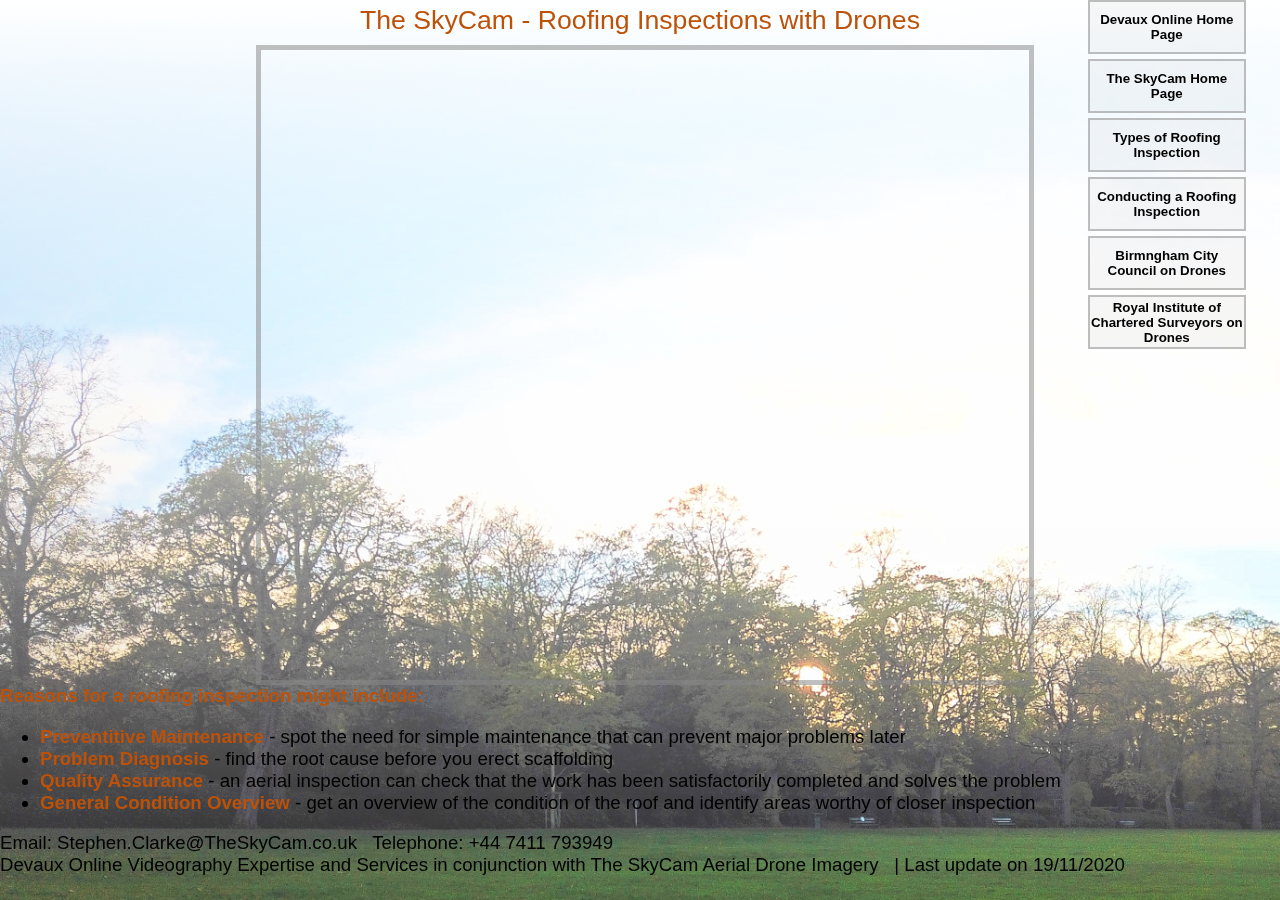
<file: articles/TheSkyCamRoofingShowreel.html>
<html>
<head>
<link rel='stylesheet' href='../assets/css/devauxonline.css'>
<script src='../assets/js/devauxonline.js'></script>
<title>Devaux Online</title>
</head>
<body>
<div class='bground'></div>
<div class='ArticleMenuBar'>
<div class='ArticleMenuItem' onclick='window.open("http://www.devauxonline.co.uk/", "_blank", "width=1600, height=900")'>Devaux Online Home Page</div>
<div class='ArticleMenuItem' onclick='window.open("http://www.theskycam.co.uk", "_blank", "width=1200, height=900")'>The SkyCam Home Page</div>
<div class='ArticleMenuItem' onclick='window.open("https://scportfolio.z16.web.core.windows.net/DevauxOnline/articles/TypesofRoofingInspection.html", "_blank", "width=1200, height=700")'>Types of Roofing Inspection</div>
<div class='ArticleMenuItem' onclick='window.open("https://scportfolio.z16.web.core.windows.net/DevauxOnline/articles/ConductingaRoofingInspection.html", "_blank", "width=1200, height=850")'>Conducting a Roofing Inspection</div>
<div class='ArticleMenuItem' onclick='window.open("https://www.birmingham.gov.uk/info/50221/birmingham_city_laboratories/1926/site_investigation_and_surveys/5", "_blank", "width=1200, height=900")'>Birmngham City Council on Drones</div>
<div class='ArticleMenuItem' onclick='window.open("https://www.rics.org/uk/news-insight/research/insights/drones-applications-and-compliance-for-surveyors/", "_blank", "width=1200, height=900")'>Royal Institute of Chartered Surveyors on Drones</div>
</div>
<div class='Article'>
<div class='TitleArticle'>The SkyCam - Roofing Inspections with Drones</div>
<div class='DefaultArticle'><div class="YouTubeEmbedArticle">
  <iframe frameborder="0" height="100%" width="100%"
    src="https://youtube.com/embed/DnfcwoAYZxw?autoplay=1&controls=0&showinfo=0&autohide=1">
  </iframe>
</div></div>
<div class='ArticleText'><div class='ArticleList'>
<b class='ArticleText'>Reasons for a roofing inspection might include:</b>
<ul class='ArticleText'>
<li class='ArticleText'><b class='ArticleText'>Preventitive Maintenance</b> - spot the need for simple maintenance that can prevent major problems later</li>

<li class='ArticleText'><b class='ArticleText'>Problem Diagnosis</b> - find the root cause before you erect scaffolding</li>

<li class='ArticleText'><b class='ArticleText'>Quality Assurance</b> - an aerial inspection can check that the work has been satisfactorily completed and solves the problem

<li class='ArticleText'><b class='ArticleText'>General Condition Overview</b> - get an overview of the condition of the roof and identify areas worthy of closer inspection</li></ul></div></div>
<div class='footer'>
Email: Stephen.Clarke@TheSkyCam.co.uk &nbsp Telephone: +44 7411 793949<br>
Devaux Online Videography Expertise and Services in conjunction with The SkyCam Aerial Drone Imagery &nbsp;
|&nbsp;Last update on 19/11/2020
</div>
</div>
</body>
</html>
</file>
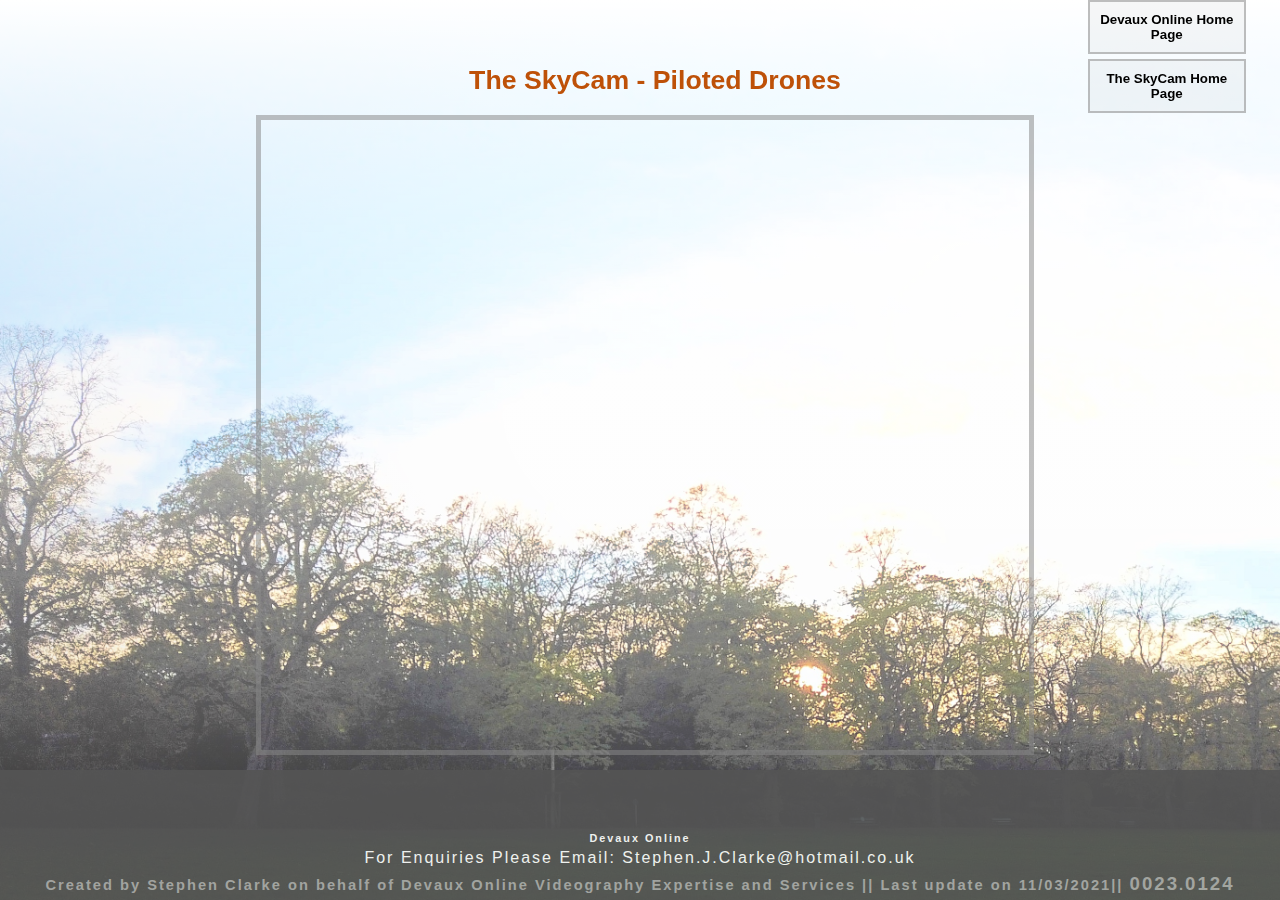
<file: articles/TheSkyCamShowreel.html>
<html>
<head>
<link rel='stylesheet' href='../assets/css/devauxonline.css'>
<script src='../assets/js/devauxonline.js'></script>
<title>Devaux Online</title>
</head>
<body>
<div id='imgbground' class='bground Home-display Gallery-display'></div>
<div id='imgbground-blur' class='bground-blur'></div>
<div class='ArticleMenuBar'><nav>
<div class='ArticleMenuItem' onclick='window.open("http://www.devauxonline.co.uk/", "_blank", "width=1600, height=900")'>Devaux Online Home Page</div>
<div class='ArticleMenuItem' onclick='window.open("http://www.theskycam.co.uk", "_blank", "width=1200, height=900")'>The SkyCam Home Page</div>
</nav></div>
<div class='Article'><article>
<div class='TitleArticle'><header><h1 class='TitleArticleText'>The SkyCam - Piloted Drones</h1></header></div>
<div class='DefaultArticle'><div class="YouTubeEmbedArticle">
  <iframe frameborder="0" height="100%" width="100%"
    src="https://youtube.com/embed/2t-9hdpqFBY?autoplay=1&controls=0&showinfo=0&autohide=1">
  </iframe>
</div></div>
<footer>
<ul class="social-networks" aria-label="Social Media">
<li><a aria-label="Facebook" href="http://www.facebook.com/" target="_blank" aria-label="Facebook"><i class="fab fa-facebook" ></i></a></li>
<li><a href="https://twitter.com/" target="_blank"   aria-label="Twitter"><i class="fab fa-twitter-square"></i></a></li>
<li><a href="http://www.youtube.com" target="_blank"  aria-label="YouTube"><i class="fab fa-youtube-square"></i></a></li>
<li><a href="http://www.instagram.com" target="_blank"  aria-label="Instagram"><i class="fab fa-instagram"></i></a></li>
</ul>
<p>Devaux Online</p>
<p class='enquiry'>For Enquiries Please Email: Stephen.J.Clarke@hotmail.co.uk</p>
<p class='d-none d-lg-inline footer-sm'>Created by Stephen Clarke on behalf of Devaux Online Videography Expertise and Services 
||&nbsp;Last update on 11/03/2021||&nbsp;<span id='HTMLSerNo'>0023</span>.<span id='CSSSerNo'></span><span id='JSSerNo'></span></p></footer>
</article></div>
</body>
</html>
</file>
<file: assets/css/devauxonline.css>
/* Imported Google Fonts */
@import url('https://fonts.googleapis.com/css?family=Merienda+One|Open+Sans&display=swap');
@import url('https://fonts.googleapis.com/css?family=Oswald|Lato:300');

/* Variable */
:root{
--menubuttonwidth: 20%;
--cssfileversion: "0124";
--articlefont:Verdana;
--skycamorange:#f05526;
--skycamgrey:#a2a2a2;
--darkgrey:#555555;
--skycamdark:#f414243;
--lightgrey:#e5e5e5;
--bodygrey:#f5f5f5;
--itembackgroundcolor:#faefcf;
--goldtext:#ffd700ff;
--footergrey:#ffffffcc;
--dovesorange:#be5108;
--bodygreyframe:#88888888;
--titlegrey:#88888855;
}

h2.Strapline{
h2.Strapline{}
}

h2.StraplineHomePage{
h2.StraplineHomePage{}
}

div.logoleft{
text-align: center;
float: left;
width: 10%;
height: 54px;
border: 0px solid;
margin: 0px 0px 0px 0px;
border-color: var(--skycamgrey);
background-color: #ffffff;
opacity: 0.5;
}

div.logoright{
float: left;
text-align: center;
width: 10%;
height: 54px;
border: 0px solid;
margin: 0px 0px 0px 0px;
border-color: var(--skycamgrey);
background-color: #ffffff;
opacity: 0.5;
}

img.logoleft{
height: 46px;
margin: 4px;
opacity: 1;
}

img.logoright{
height: 54px;
}

div.iteminner{
height: 500px;
}

h1.TitleArticle{
h1.TitleArticle{}
}

b.ArticleText{
color: var(--dovesorange);
font-size: 14pt;
}

p.ArticleFooter{
background-color: #ffffffcc;
margin: 0px;
line-height: 1;
padding: 5px;
font-family: var(--articlefont);
font-size: 8pt;
text-align: center;
font-weight: bold;
}

h1.TitleArticleText{
text-align: center;
    color: var(--dovesorange);
    font-size: 20pt;
    padding: 0px 0px 5px 0px;
    border: 0px solid;
    margin: 0px 0px 0px 0px;
    width: 100%;
    line-height: 1.5;
}

div.ArticleMenuBar{
position: fixed;
    width: 12%;
    margin: 0% 3% 0% 85%;
}

div.Article{
width: 100%;
    height: 100%;
    z-index: 5;
}

div.DefaultArticle{
padding: 0px;
    margin: 0px;
}

div.YouTubeEmbedArticle{
position: static;
    z-index: 99;
    width: 60%;
    height: 70%;
    margin: 0% 20% 0% 20%;
    border: 5px solid var(--bodygreyframe);
}

div.ArticleMenuItem{
display: flex;
    width: 100%;
    height: 50px;
    font-family: arial;
    font-size: 10pt;
    justify-content: center;
    text-align: center;
    font-weight: bold;
    background-color: #88888811;
    margin: 0% 0% 5px 0%;
    align-items: center;
    border: 2px solid var(--bodygreyframe);
}

div.TitleArticle{
text-align: center;
    color: var(--dovesorange);
    font-size: 20pt;
    padding: 0px 0px 5px 0px;
    border: 0px solid;
    margin: 0px 0px 0px 0px;
    width: 100%;
    line-height: 1.5;
}

a.EmailLink{
font-size: 10pt;
}

body{
background-color: #ffffff;
padding: 0px;
margin: 0px;
}

h1.ItemTitle{
color: var(--dovesorange);
    font-size: 16pt;
    padding: 0px;
    margin: 5px 0px 5px 0px;
}

.bground{
width: 100%;
height: 100%;
background-image:linear-gradient(rgba(255,255,255,1), rgba(255,255,255,0.15)), URL("https://etiennedevaux.github.io/devauxonline/assets/images/VicPark.jpg");
background-color: #bbbbbb;
z-index: -1;
padding: 0px;
position: fixed;
background-size: cover;
margin: 0px;
}

b{
margin: 0px;
}

div.Default{
font-size: 11pt;
padding: 0px 10px 0px 10px;
font-family: var(--font);
color: var(--skycamdark);
width: 240px;
text-align: justify;
float: left;
background-color: var(--itembackgroundcolor);
margin: 10px 10px 10px 20px;
line-height: 1.5;
font-weight: light;
border: 7px solid var(--bodygreyframe);
overflow: hidden;
min-height: 340px;
}

div.MenuComponent{
display: none;
margin-bottom: 150px;
}

article.Default{
height: 100%;
}

div.Summary{
margin: auto;
text-align: center;
color: #fff;
max-width: 1200px;
font-size: 16pt;
letter-spacing: 3px;
font-weight: 900;
backdrop-filter: blur(10px);
background-color: #00000055;
}

.Summary p{
margin: 0;
padding: 5px;
font-size: 18pt;
font-weight: 500;
}

*{
font-family: arial;
font-size: 14pt;
}

div.Default{
font-size: 11pt;
    padding: 0px 10px 0px 10px;
    font-family: var(--font);
    color: var(--skycamdark);
    width: 240px;
    text-align: justify;
    float: left;
    background-color: var(--itembackgroundcolor);
    margin: 10px 10px 10px 20px;
    line-height: 1.5;
    font-weight: light;
    border: 7px solid var(--bodygreyframe);
    overflow: hidden;
    min-height: 340px;
}

div.iteminner{
height: 500px;
}

img.ItemIcon{
width: 100%;
    height: 110px;
    opacity: 0.8;
}

header{
text-align: left;
color: var(--dovesorange);
padding: 60px 0px 5px 30px;
border: 0px solid;
clear: all;
margin: 0px 0px 0px 0px;
background-color: #ffffff00;
}

h1.MenuSectionTitle{
color: var(--dovesorange);
font-size: 24pt;
}

button.menubar{
width: 100%;
margin: 0px 0px 0px 0px;
font-family: var(--font);
font-size: 16pt;
height: 100%;
border: 0px;
background-color: var(--lightgrey);
border: 1px var(--bodygreyframe) solid;
color: var(--darkgrey);
letter-spacing: 3px;
font-weight: 600;
}

div.menuitem{
float: left;
height: 54px;
border: 0px solid;
border-color: var(--skycamgrey);
width: var(--menubuttonwidth);
color: var(--skycamdark);
}

#SerNo::before{
content: var(--cssfileversion);
}

.footer-sm{
color: #aaa;
font-size: 11pt;
}

footer{
position: fixed;
bottom: 0;
width: 100%;
text-align: center;
opacity: 0.9;
height: 120px;
z-index: 5;
background-color: var(--darkgrey);
font-weight: bold;
font-family: var(--font);
margin: 5px 0px 0px 0px;
font-size: 9pt;
line-height: 1.5;
padding: 5px 0px 5px 0px;
}

footer p{
color: #ffffffff;
margin: 0;
font-size: 90%;
letter-spacing: 2px;
}

.social-networks{
text-align: center;
margin: 5px 0;
}

.social-networks i{
font-size: 160%;
margin: 0 1% 0;
padding: 3px 5% 0;
color: #ffffffff;
}

.social-networks li{
display: inline;
}

nav{
}

/* Pseudo element as a placeholder for the CSS serial number that is drawn from the CSS file and populated by Javascript */
#CSSSerNo::before{
content: var(--cssfileversion);
}

.enquiry{
font-size: 12pt;
font-weight: 500;
}

.footer-lg{
font-size: 14pt;
}

#Welcome h1{
font-size: 24pt;
margin-top: 40px;
}

div.DefaultHomePage{
font-size: 14pt;
padding: 0px 0px 0px 0px;
font-family: var(--font);
color: var(--skycamdark);
background-color: var(--itembackgroundcolor);
text-align: center;
margin: auto;
line-height: 1.5;
}

div.TitleHomePage{
text-align: center;
color: var(--dovesorange);
font-family: var(--font);
font-size: 28pt;
padding: 10px 0px 5px 0px;
border: 0px solid;
clear: all;
margin: 0px 0px 0px 0px;
background-color: #ffffff00;
margin: auto;
width: 60%;
}

p.DefaultHomePage{
margin: 0;
padding: 0;
}

div.StraplineHomePage{
text-align: center;
color: var(--skycamorange);
font-family: var(--font);
font-size: 16pt;
padding: 0px 0px 5px 0px;
border: 0px solid;
background-color: #ffffff00;
margin: auto;
width: 60%;
}

#Welcome header{
text-align: center;
color: var(--dovesorange);
font-family: var(--font);
padding: 30px 0px 5px 0px;
border: 0px solid;
clear: all;
margin: 0px 0px 0px 0px;
background-color: #ffffff00;
margin: auto;
width: 60%;
}

iframe.YouTube{
padding: 0px;
width: 101%;
height: 100%;
border: 0px solid black;
max-width: 1200px;
}

div.YouTube{
max-width: 1199px;
margin: auto;
height: 100%;
}
</file>
